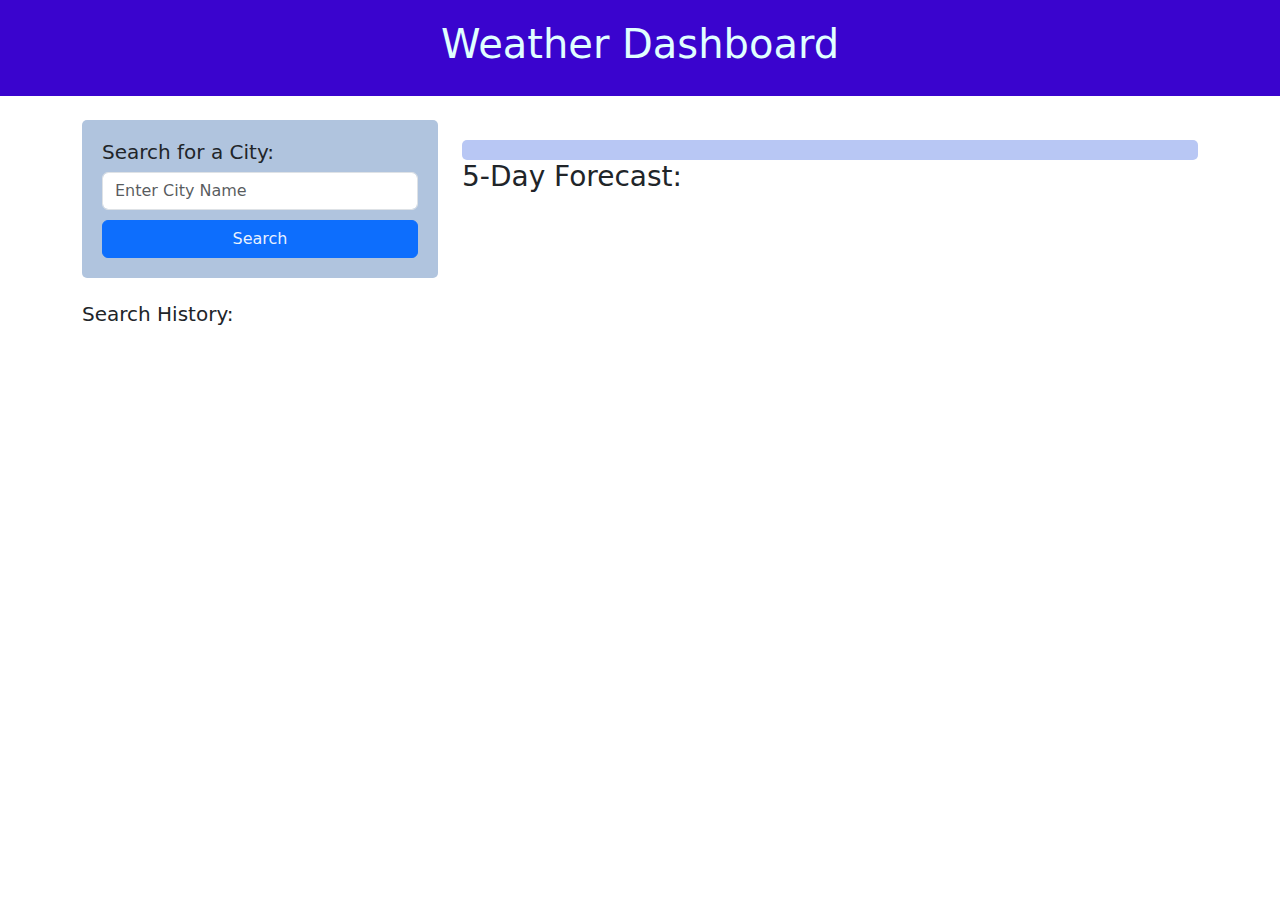
<file: index.html>
<!DOCTYPE html>
<html lang="en">
<head>
    <meta charset="UTF-8">
    <meta name="viewport" content="width=device-width, initial-scale=1.0">
    <title>Weather Dashboard</title>
    <link rel="stylesheet" href="assets\styles.css">
    <link href="https://cdn.jsdelivr.net/npm/bootstrap@5.1.3/dist/css/bootstrap.min.css" rel="stylesheet">
</head>
<body>

    <header>
        <h1>Weather Dashboard</h1>
    </header>

    <div class="container mt-4">
        <div class="row">
            <div class="col-md-4">
                <div id="search-section">
                    <h5>Search for a City:</h5>
                    <input type="text" id="city-input" class="form-control" placeholder="Enter City Name">
                    <button id="search-btn" class="btn btn-primary">Search</button>
                </div>

                <div id="search-history" class="mt-4">
                    <h5>Search History:</h5>
                </div>
            </div>

            <div class="col-md-8">
                <div id="current-weather">
                </div>

                <h3>5-Day Forecast:</h3>
                <div id="forecast">
                </div>
            </div>
        </div>
    </div>
    <script src="assets\script.js"></script>
</body>
</html>
</file>
